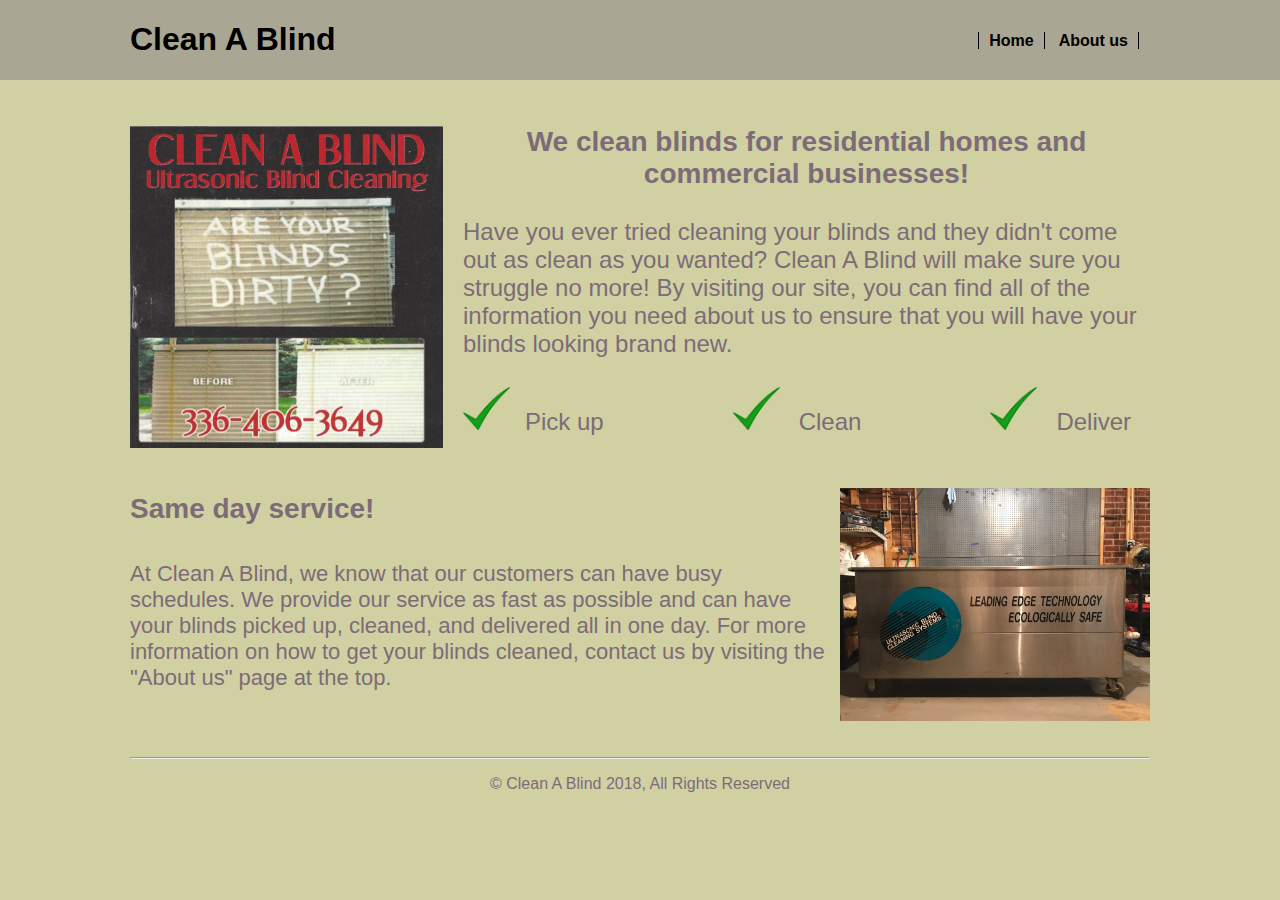
<file: index.html>
<!DOCTYPE html>
<html lang="en">

<head>
    <meta charset="utf-8" />
    <title>Clean A Blind</title>
    <link rel="stylesheet" type="text/css" href="index.css">
</head>

<body>

<!-- This div tag is used to margin the whole page -->
<div class="pagemargin">
    <header>
        <!-- The ul tag below creates the navigation bar -->
        <table class="navbar">
            <tr>
                <th class="navcol"><a href="index.html">Home</a></th>
                <th><a href="aboutus.html">About us</a></th>
            </tr>
        </table>

        <h1><strong><a href="index.html">Clean A Blind</a></strong></h1>
        <br>
    </header>

    <main>

        <img src="images/CleanABlindAd.PNG" class="cabad" alt="Ad for Clean A Blind">

        <p id="header1">We clean blinds for residential homes and commercial businesses!</p>

        <!-- This is what the viewer will see upon entering the website -->
        <p id="paragraph1">Have you ever tried cleaning your blinds and they didn't come out as clean as you wanted?
            Clean A Blind will make sure you struggle no more! By visiting our site, you can find all of the information
            you need about us to ensure that you will have your blinds looking brand new.</p>

        <!-- These check marks give a quick explanation on the process -->
        <img src="images/checkmark.png" class="checkmark1" alt="Check mark">
        <p class="checktext1">Pick up</p>
        <img src="images/checkmark.png" class="checkmark2" alt="Check mark">
        <p class="checktext2">Clean</p>
        <img src="images/checkmark.png" class="checkmark3" alt="Check mark">
        <p class="checktext3">Deliver</p><br><br>

        <!-- This paragraph lets the reader know we do same day service which is convenient for them -->
        <p id="header2">Same day service!</p>
        <img src="images/BlindMachine.jpeg" id="blindmachine" alt="Picture of the blind machine">
        <p id="paragraph2">At Clean A Blind, we know that our customers can have busy schedules. We provide our
        service as fast as possible and can have your blinds picked up, cleaned, and delivered all in one day.
        For more information on how to get your blinds cleaned, contact us by visiting the "About us" page
        at the top.</p>

    </main>

    <footer>
        <br><br>
        <hr>
        <p>© Clean A Blind 2018, All Rights Reserved</p>
    </footer>
</div>

</body>

</html>
</file>
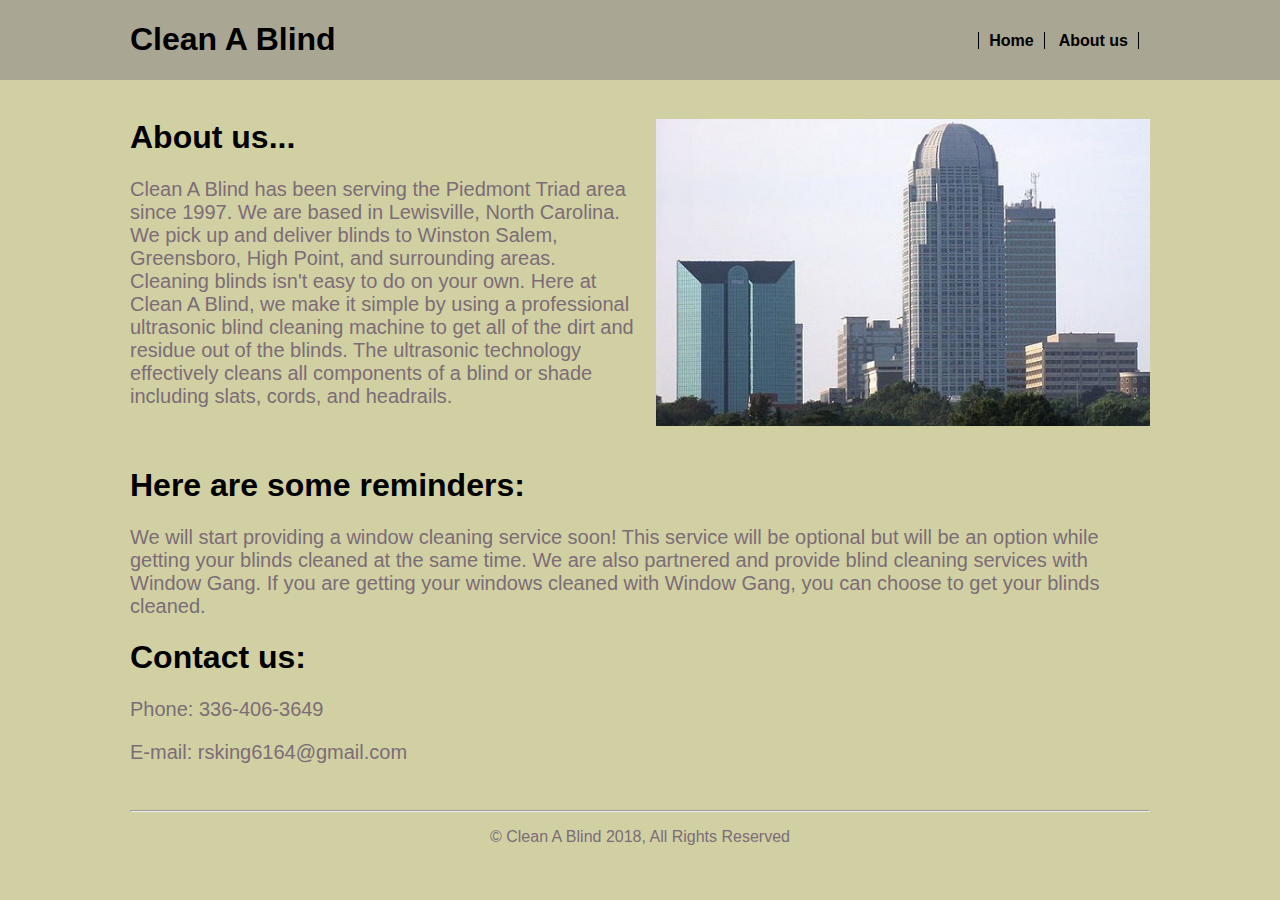
<file: aboutus.html>
<!DOCTYPE html>
<html lang="en">

<head>
    <meta charset="utf-8" />
    <title>About us</title>
    <link rel="stylesheet" type="text/css" href="aboutus.css">
</head>

<body>
<!-- This div tag is used to margin the whole page -->
<div class="pagemargin">
    <header>
        <!-- The ul tag below creates the navigation bar -->
        <table class="navbar">
            <tr>
                <th class="navcol"><a href="index.html">Home</a></th>
                <th><a href="aboutus.html">About us</a></th>
            </tr>
        </table>

        <h1><strong><a href="index.html">Clean A Blind</a></strong></h1>
        <br>
    </header>

    <main>
        <!-- Downtown Winston Salem is where Clean A Blind is based so a big picture of the city will be appealing
        for those who want to do business in the area -->
        <img src="images/WinstonSalemCrop.jpg" alt="Winston Salem" id="winston">
        <h1><strong>About us...</strong></h1>
        <!-- This paragraph is a brief explanation about the business -->
        <p class="paragraphs">Clean A Blind has been serving the Piedmont Triad area since 1997. We are based in
            Lewisville, North Carolina. We pick up and deliver blinds to Winston Salem, Greensboro, High Point, and
            surrounding areas. Cleaning blinds isn't easy to do on your
            own. Here at Clean A Blind, we make it simple by using a professional ultrasonic blind cleaning machine to
            get all of the dirt and residue out of the blinds. The ultrasonic technology effectively cleans all
            components of a blind or shade including slats, cords, and headrails.</p>
        <br>

        <!-- Here are reminders for the customer -->
        <h1><strong>Here are some reminders:</strong></h1>
        <p class="paragraphs">We will start providing a window cleaning service soon! This service will be optional but will be an
        option while getting your blinds cleaned at the same time. We are also partnered and provide blind
        cleaning services with Window Gang. If you are getting your windows cleaned with Window Gang, you can
        choose to get your blinds cleaned.</p>

        <!-- Contact information -->
        <h1><strong>Contact us:</strong></h1>
        <p class="paragraphs">Phone: 336-406-3649</p>
        <p class="paragraphs">E-mail: rsking6164@gmail.com</p><br>

    </main>

    <footer>
        <hr>
        <p>© Clean A Blind 2018, All Rights Reserved</p>
    </footer>

</div>
</body>

</html>
</file>
<file: index.css>
html, body {
    min-height: 100%;
}

body {
    background: linear-gradient(to bottom, #AAA694 0px, #AAA694 80px, #D1D0A3 80px, #D1D0A3 100%) no-repeat;
}

.pagemargin {
    width: 1020px;
    margin: auto;
}

p {
    font-family: Helvetica;
    color: #7C6C77;
}

h1 {
    font-family: Helvetica;
}

h1 a {
    text-decoration: none;
    color: black;
}

.navbar {
    float: right;
    padding: 8px;
}

th a {
    font-family: Helvetica;
    text-decoration: none;
    color: black;
    border-right: 1px solid #000000;
    padding-right: 10px;
    padding-left: 10px;
}

th.navcol a {
    border-left: 1px solid black;
}

.cabad {
    width: 313px;
    height: 322px;
    float: left;
    margin-right: 20px;
}

#header1 {
    font-size: 28px;
    font-weight: bold;
    text-align: center;
}

#header2 {
    font-size: 28px;
    font-weight: bold;
    display: inline-block;
    line-height: 5px;
}

#paragraph1 {
    font-size: 24px;
}

#paragraph2 {
    font-size: 22px;
}

.checkmark1 {
    width: 47px;
    margin-top: 5px;
    margin-right: 15px;
    float: left;
    display: inline-block;
}

.checkmark2 {
    width: 47px;
    margin-top: 5px;
    margin-right: 15px;
    display: inline-block;
}

.checkmark3 {
    width: 47px;
    margin-top: 5px;
    margin-right: 15px;
    display: inline-block;
}

.checktext1 {
    font-size: 24px;
    display: inline-block;
    margin-right: 125px;
}

.checktext2 {
    font-size: 24px;
    display: inline-block;
    margin-right: 125px;
}

.checktext3 {
    font-size: 24px;
    display: inline-block;
}

#blindmachine {
    width: 310px;
    height: 233px;
    float: right;
    display: inline-block;
    padding-top: 10px;
    padding-left: 10px;
}

footer {
    left: 0;
    bottom: 0;
    width: 100%;
    text-align: center;
}
</file>
<file: aboutus.css>
html, body {
    min-height: 100%;
}

body {
    background: linear-gradient(to bottom, #AAA694 0px, #AAA694 80px, #D1D0A3 80px, #D1D0A3 100%) no-repeat;
}

.pagemargin {
    width: 1020px;
    margin: auto;
}

p {
    font-family: Helvetica;
    color: #7C6C77;
}

.paragraphs {
    font-size: 20px;
}

h1 {
    font-family: Helvetica;
}

h1 a {
    text-decoration: none;
    color: black;
}

h2 {
    font-family: Helvetica;
}

.navbar {
    float: right;
    padding: 8px;

}

th a {
    font-family: Helvetica;
    text-decoration: none;
    color: black;
    border-right: 1px solid #000000;
    padding-right: 10px;
    padding-left: 10px;
}

th.navcol a {
    border-left: 1px solid black;
}

#winston {
    float: right;
    margin-left: 20px;
    width: 494px;
    height: 307px;
}

footer {
    left: 0;
    bottom: 0;
    width: 100%;
    text-align: center;
}
</file>
